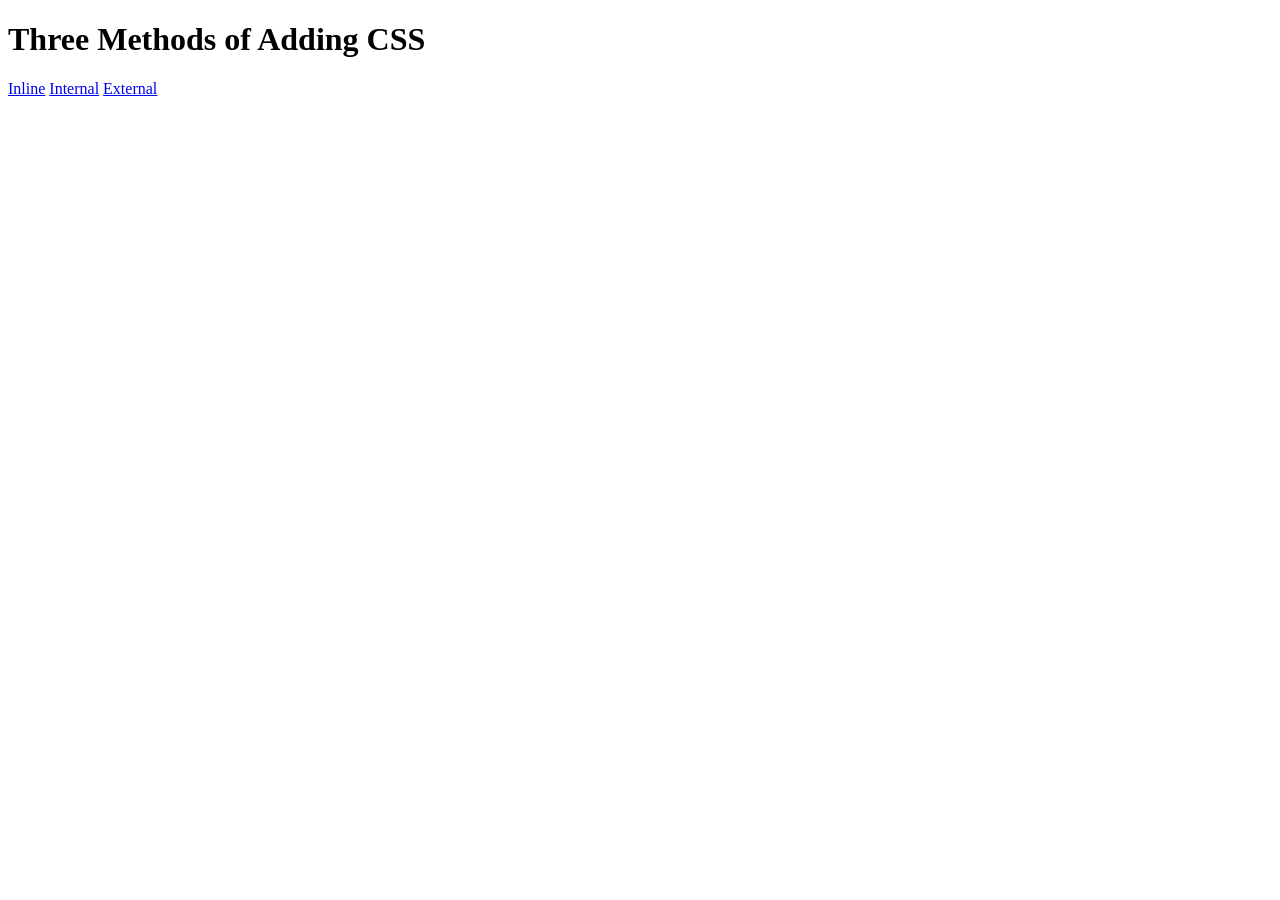
<file: 5.1. Adding CSS/index.html>
<!DOCTYPE html>
<html lang="en">

<head>
  <meta charset="UTF-8">
  <title>Adding CSS</title>
</head>

<body>
  <h1>Three Methods of Adding CSS</h1>
  <a href = "http://127.0.0.1:3000/5.1.%20Adding%20CSS/inline.html?vscode-livepreview=true">Inline</a>
  <a href = "http://127.0.0.1:3000/5.1.%20Adding%20CSS/internal.html?vscode-livepreview=true">Internal</a>
  <a href = "http://127.0.0.1:3000/5.1.%20Adding%20CSS/external.html?vscode-livepreview=true">External</a>
  <!-- Create 3 Links to The 3 Webpages: inline, internal and external -->
</body>

</html>
</file>
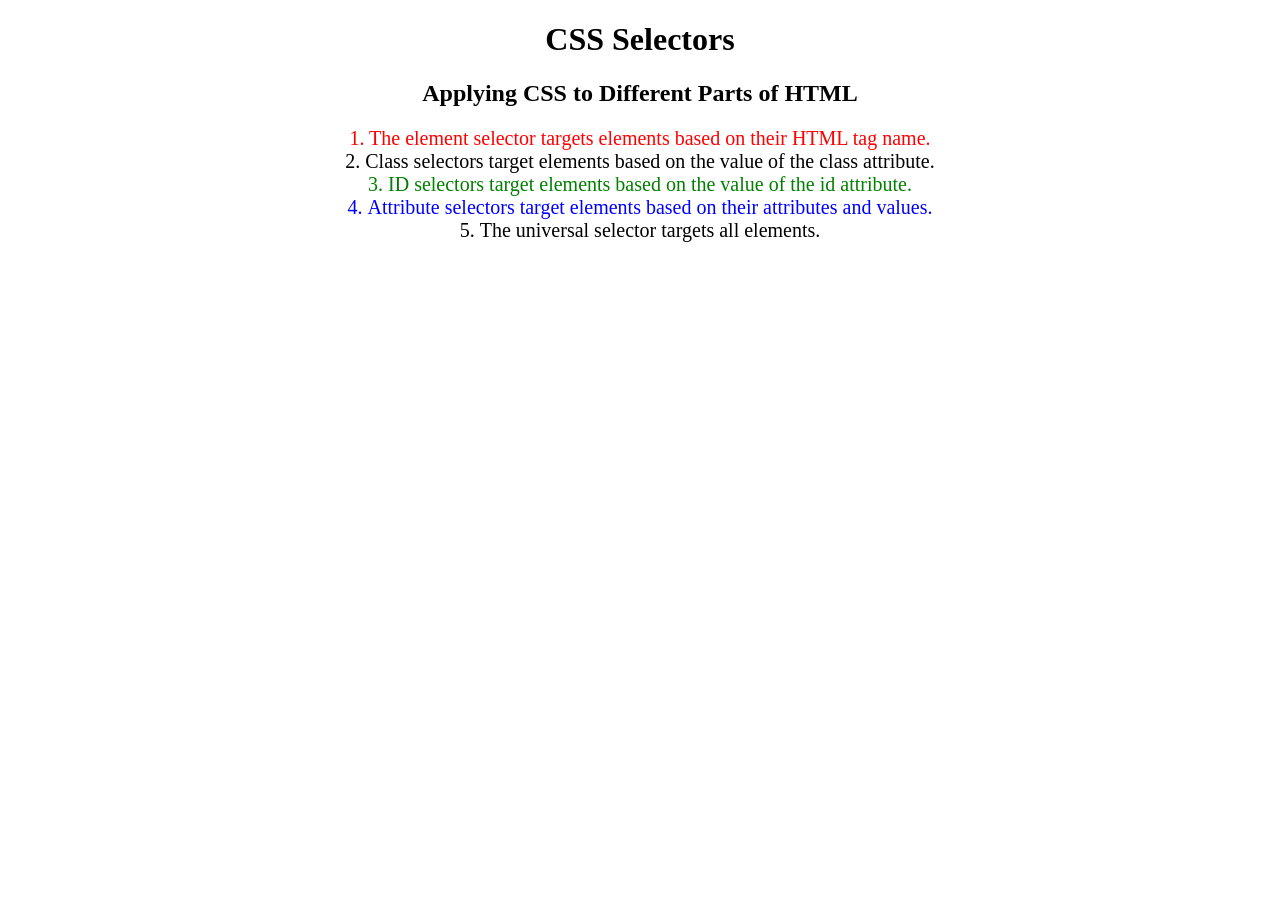
<file: 5.3 CSS Selectors/index.html>
<!DOCTYPE html>
<html lang="en">

<head>
  <meta charset="UTF-8">
  <title>CSS Selectors</title>
  <link rel="stylesheet" href="./style.css" />
</head>

<body>
  <h1>CSS Selectors</h1>
  <h2>Applying CSS to Different Parts of HTML</h2>
  <!-- TODO 1: Set the CSS for all paragraph tags to "color: red" -->
  <p class="note">1. The element selector targets elements based on their HTML tag name.</p>

  <ol>
    <!-- TODO 2: Set the CSS for all elements with a class of "note" to "font-size: 20px" -->
    <li class="note" value="2">Class selectors target elements based on the value of the class attribute.</li>

    <!-- TODO 3: Set the CSS for the element with an id of "id-selector-demo" to "color: green" -->
    <li class="note" id="id-selector-demo" value="3">ID selectors target elements based on the value of the id
      attribute.</li>

    <!-- TODO 4: Set the CSS for the li elements that have the "value" attribute set to "4" to have "color: blue" -->
    <li class="note" value="4">Attribute selectors target elements based on their attributes and values.</li>

    <!-- TODO 5: Set all elements to have "text-align: center" -->
    <li class="note" value="5">The universal selector targets all elements.</li>
  </ol>
</body>

</html>
</file>
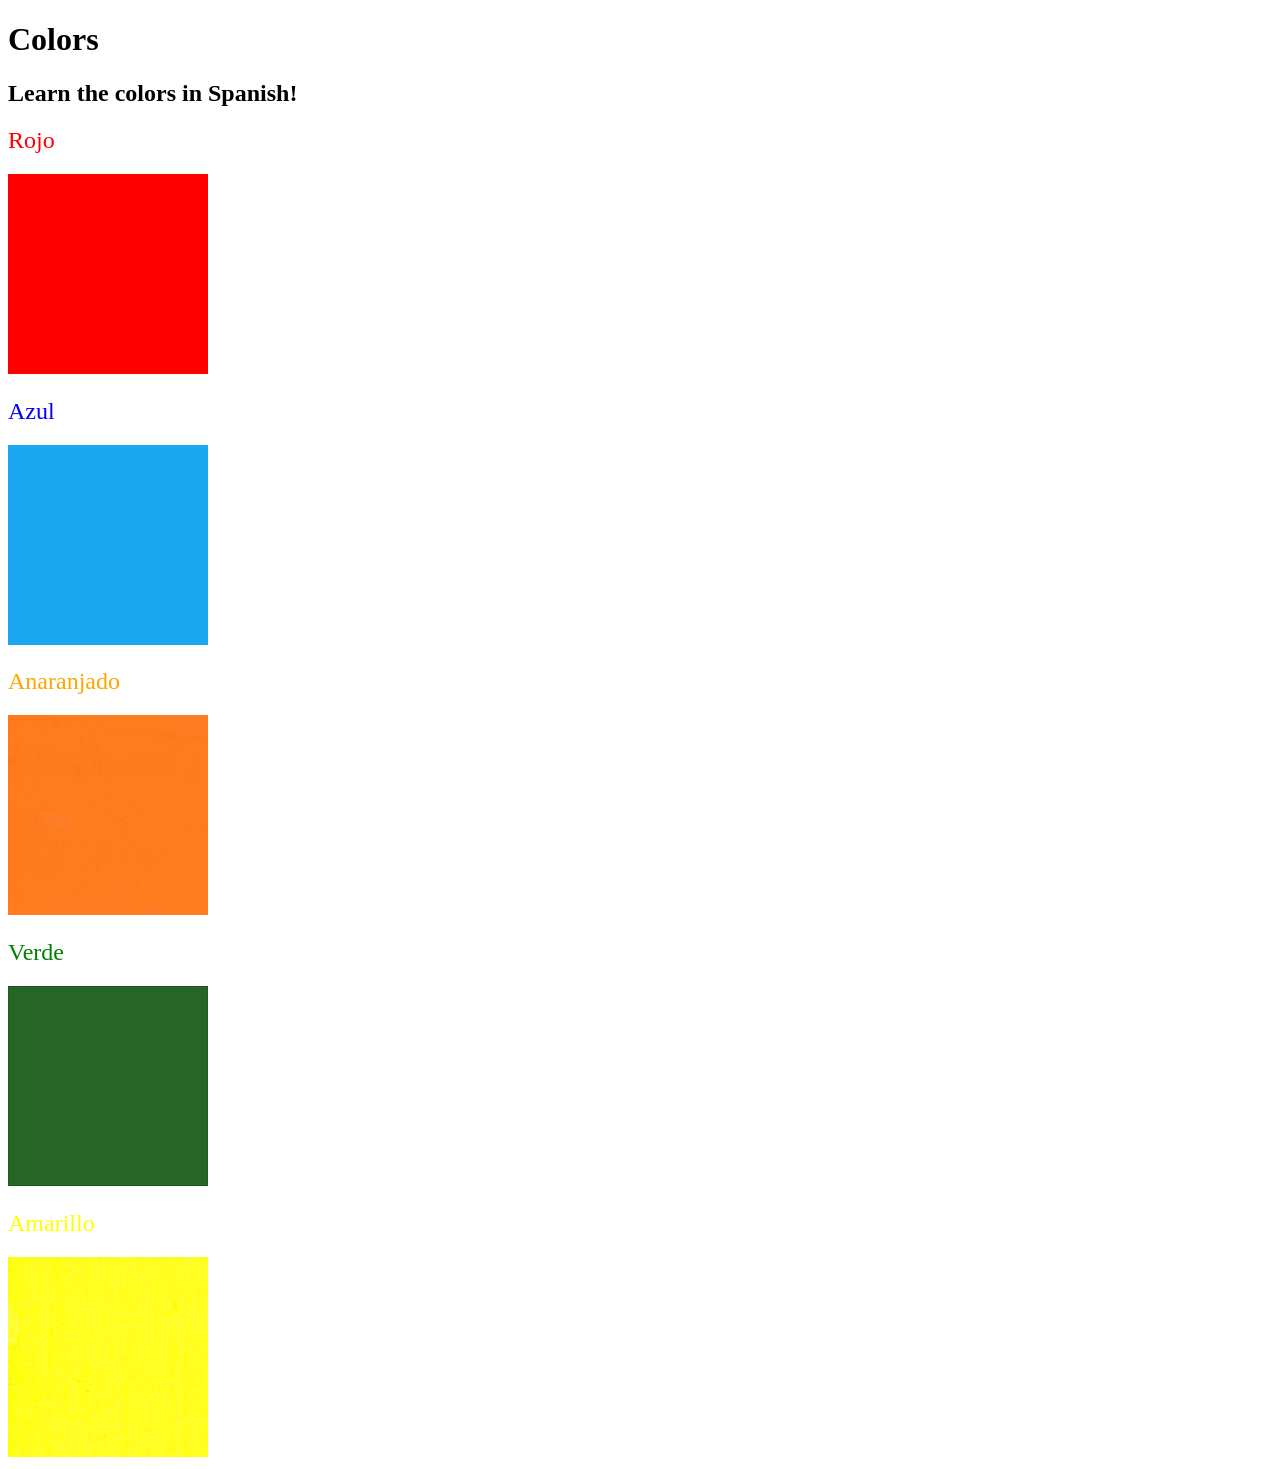
<file: 5.4 Color Vocab Project/index.html>
<!DOCTYPE html>
<html lang="en">

<head>
  <meta charset="UTF-8">
  <title>Spanish Vocabulary</title>
  <link rel="stylesheet" href="./style.css" />
</head>

<body>
  <h1>Colors</h1>
  <h2>Learn the colors in Spanish!</h2>
  <h2 class="color-title" id="red">Rojo</h2>
  <img class="color" src="./assets/images/red.png" alt="red" />

  <h2 class="color-title" id="blue">Azul</h2>
  <img src="./assets/images/blue.png" alt="blue" />

  <h2 class="color-title" id="orange">Anaranjado</h2>
  <img src="./assets/images/orange.png" alt="orange" />

  <h2 class="color-title" id="green">Verde</h2>
  <img src="./assets/images/green.png" alt="green" />

  <h2 class="color-title" id="yellow">Amarillo</h2>
  <img src="./assets/images/yellow.png" alt="yellow" />
</body>

</html>

<!-- 
TODOs
IMPORTANT: You should not need to make ANY CHANGES to index.html
All code should be written in your CSS file.

1. Create a CSS file and incorporate it as an external stylesheet.
2. Use CSS to style each of the color titles to meaning. 
Hint: Use the id to help if you don't know the words in spanish.
3. Use CSS to change all the color titles to have "font-weight: normal;"
4. Use CSS (not HTML) to make all the images 200px heigh and 200px wide. 
Hint: 
https://developer.mozilla.org/en-US/docs/Web/CSS/height
https://developer.mozilla.org/en-US/docs/Web/CSS/width
-->
</file>
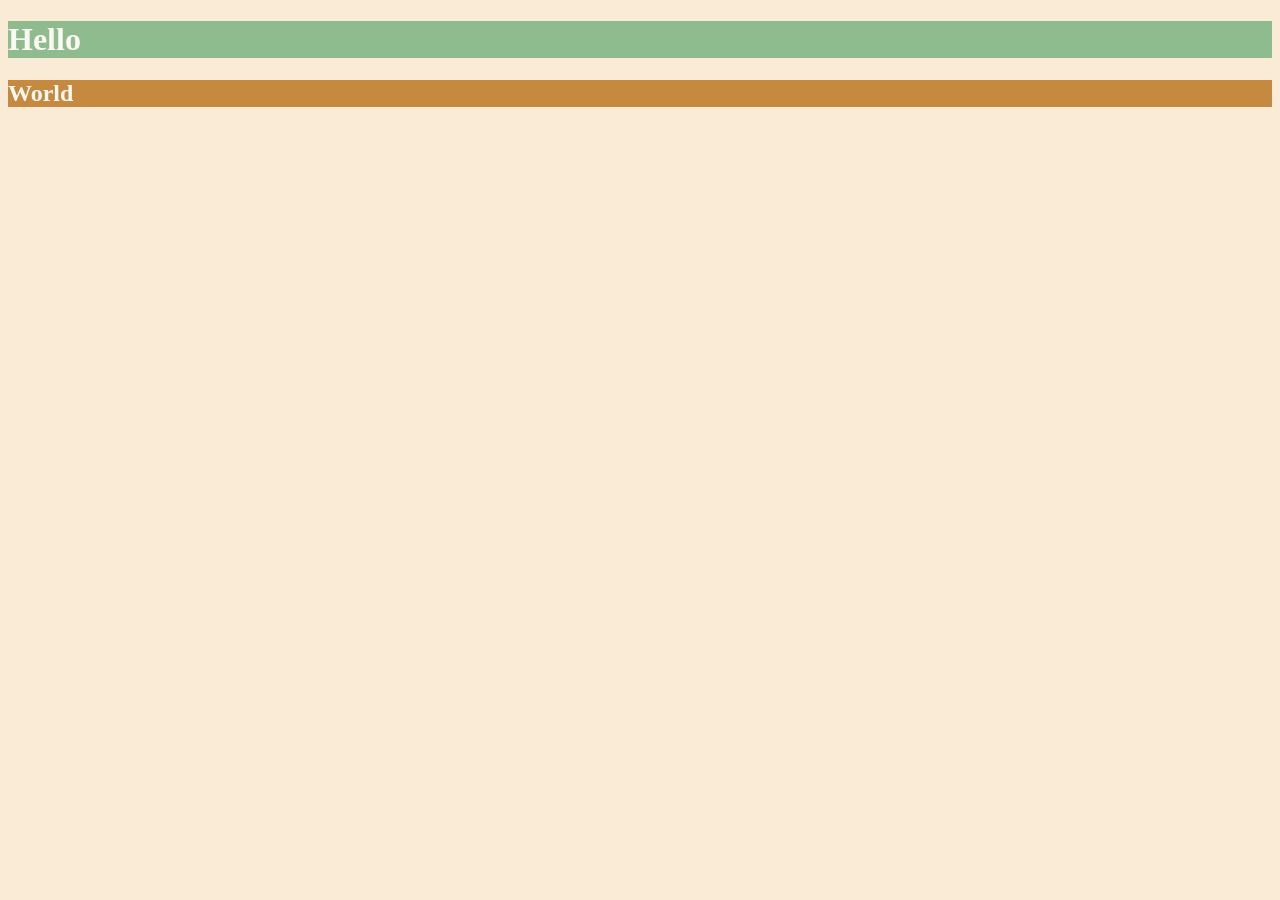
<file: 6.0 CSS Colors/index.html>
<!DOCTYPE html>
<html lang="en">

<head>
  <meta charset="UTF-8">
  <title>Colors</title>
  <style>
  /* Write your CSS code here. */
    /* 1. Make the background of the webpage "antiquewhite"
    2. Make the h1 "whitesmoke"
    3. Make the background of the h1 "darkseagreen"
    4. Make the h2 #FAF8F1
    5. Make the background of the h2 "#C58940" */
    body{
      background-color: #faebd7;
    }
    h1{
      color : #FAF8F1;
      background-color: #8fbc8f;
    }
    h2{
      color : #FAF8F1;
      background-color: #C58940;
    }

  </style>
</head>

<body>
  <h1>Hello</h1>
  <h2>World</h2>
</body>

</html>
</file>
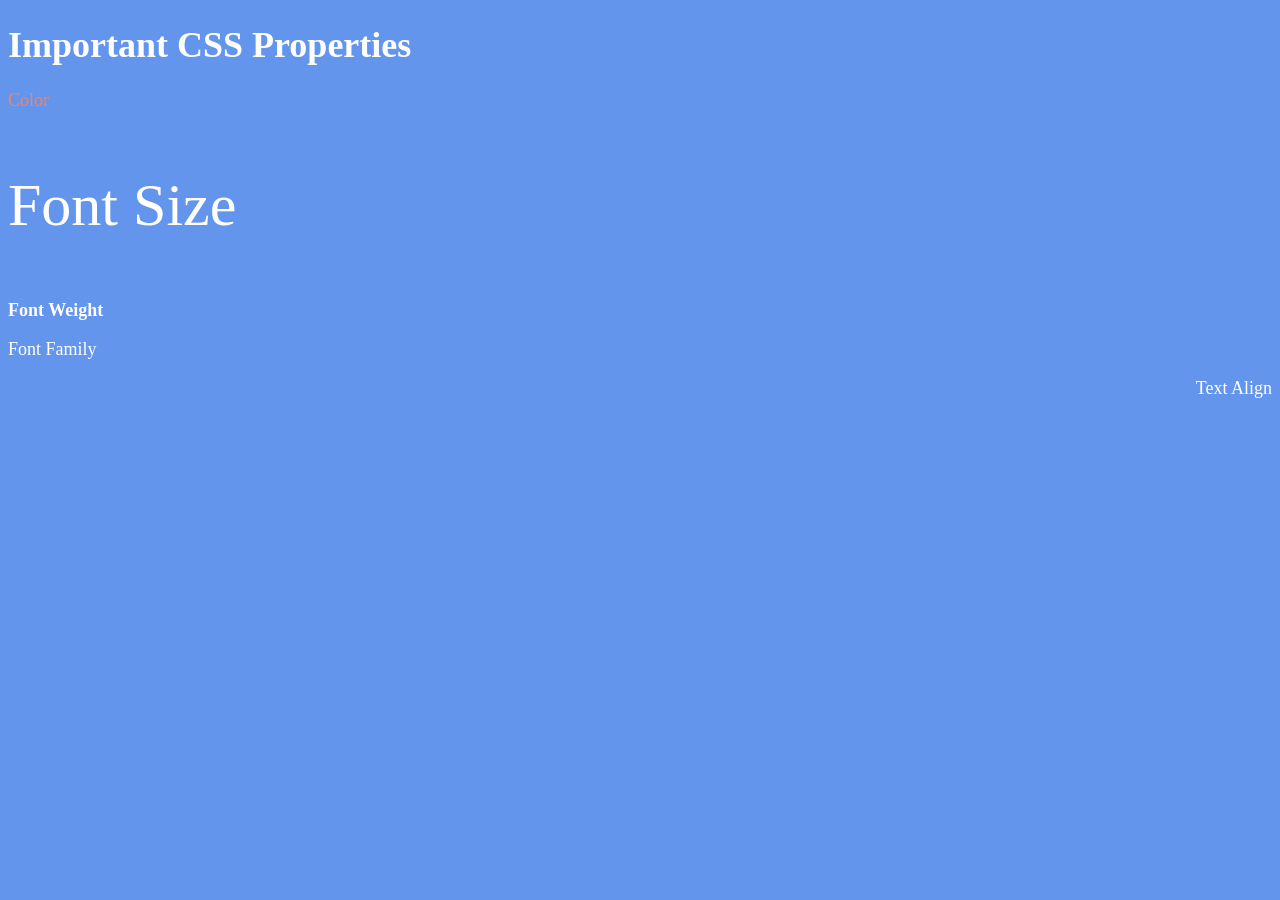
<file: 6.1 Font Properties/index.html>
<!DOCTYPE html>
<html lang="en" style = "font-size: 30px;">

<head>
  <meta charset="UTF-8">
  <title>CSS Properties</title>
  <style>
    body {
      background-color: cornflowerblue;
      color: white;
      font-size: 18px;
    }

    /* Don't change the CSS above, add Your CSS below */

    
  </style>
</head>

<body>
  <h1>Important CSS Properties</h1>
  <p style="color: coral;">Color</p>
  
  <p style="font-size: 2rem;">Font Size</p>
  <p style = "font-weight: 900;">Font Weight</p>
  <p style="font-family: 'Caveat', cursive; font-weight: 400;">Font Family</p>
  <p style="text-align: right;">Text Align</p>
</body>

   

  <!-- TODOs
  1. Change the color of <p>Color</p> to "coral" color.
  2. Change the font size of <p>Font Size</p> to 2X the size of the root font size.
  3. Change the font weight of <p>Font Weight</p> to 900.
  4. Change the font family of <p>Font Family</p> to the Google font Caveat with regular (400) font weight.
  Link: https://fonts.google.com/specimen/Caveat
  5. Change the <p>Text Align</p> to right align.
  6. Change the the root (html element) font size to 30px -->
</body>

</html>
</file>
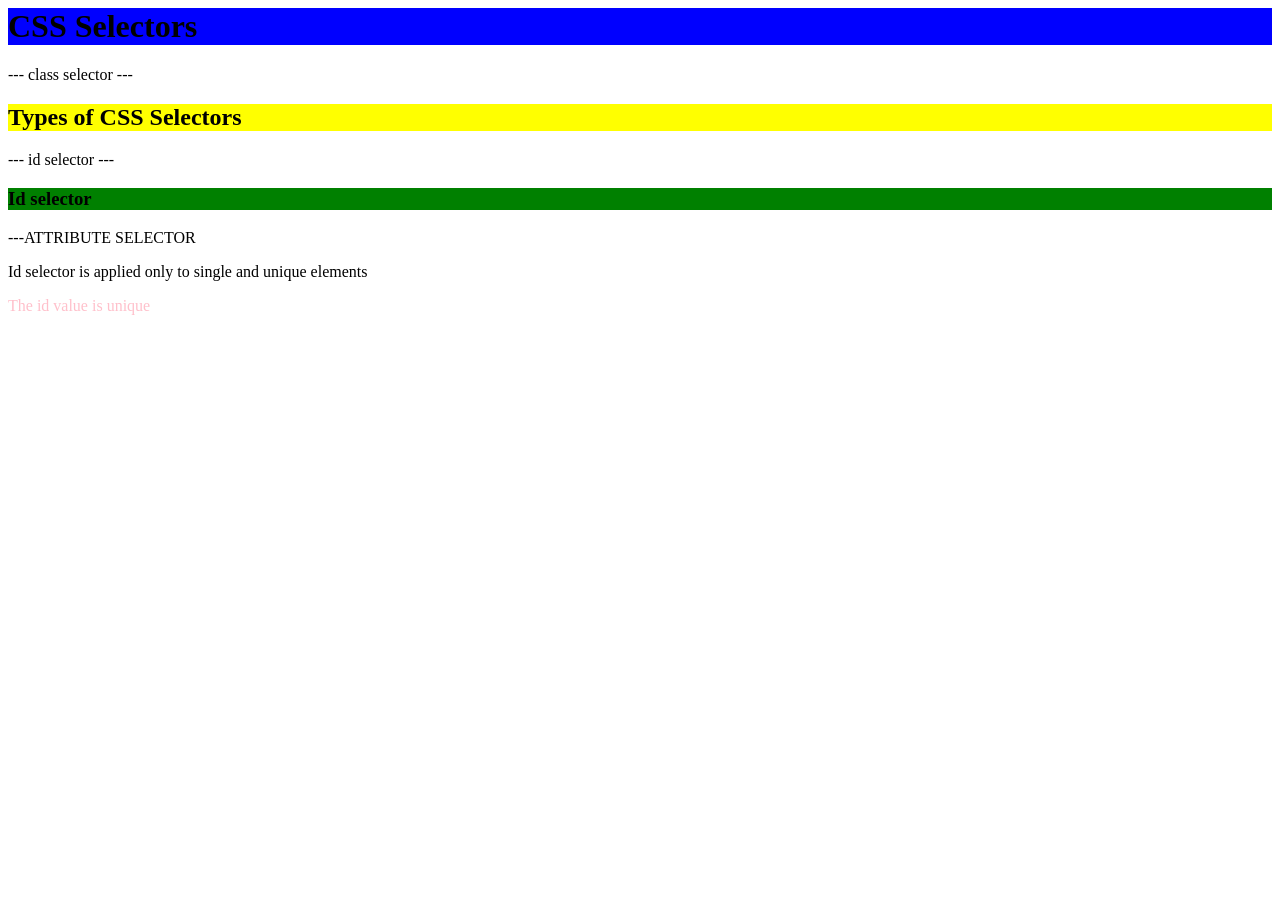
<file: css selector/index.html>
<html lang = "en">
    <head>
        <meta charset = "UTF-8">
        <title> CSS Selectors </title>

    </head>
    <body>
        <link rel="stylesheet" href="style.css">
        <h1> CSS Selectors </h1>
        --- class selector ---
        <h2 class = "red-text"> Types of CSS Selectors </h2>
        --- id selector ---
        <h3 id = "first-heading">Id selector</h3>
        ---ATTRIBUTE SELECTOR
        <p draggable = "true">Id selector is applied only to single and unique elements</p>
        <p draggable = "false">The id value is unique</p>

    </body>
</html>
</file>
<file: 5.3 CSS Selectors/style.css>
ol {
  margin-left: -40px;
  margin-top: -20px;
  list-style-position: inside;
}
p{
  color : red;
}
.note{
  font-size: 20px;
}
#id-selector-demo{
  color: green;
}
li[value="4"]{
  color: blue
}
*{
  text-align: center;
}

/* Write your CSS below, don't change the rules above. */
</file>
<file: 5.4 Color Vocab Project/style.css>
.color-title{
    font-weight: normal;
}
img{
    height: 200px;
    width: 200px
}
#red{
    color:red;    
}
#orange{
    color:orange;    
}
#yellow{
    color:yellow;    
}
#green{
    color:green;    
}
#blue{
    color:blue;    
}
</file>
<file: css selector/style.css>
h1{
    background-color: blue;
}
.red-text{
    background-color: yellow;
}
#first-heading{
    background-color: green;
}
p[draggable="false"]{
    color: pink;
}
*{
    color: black;
}
</file>
